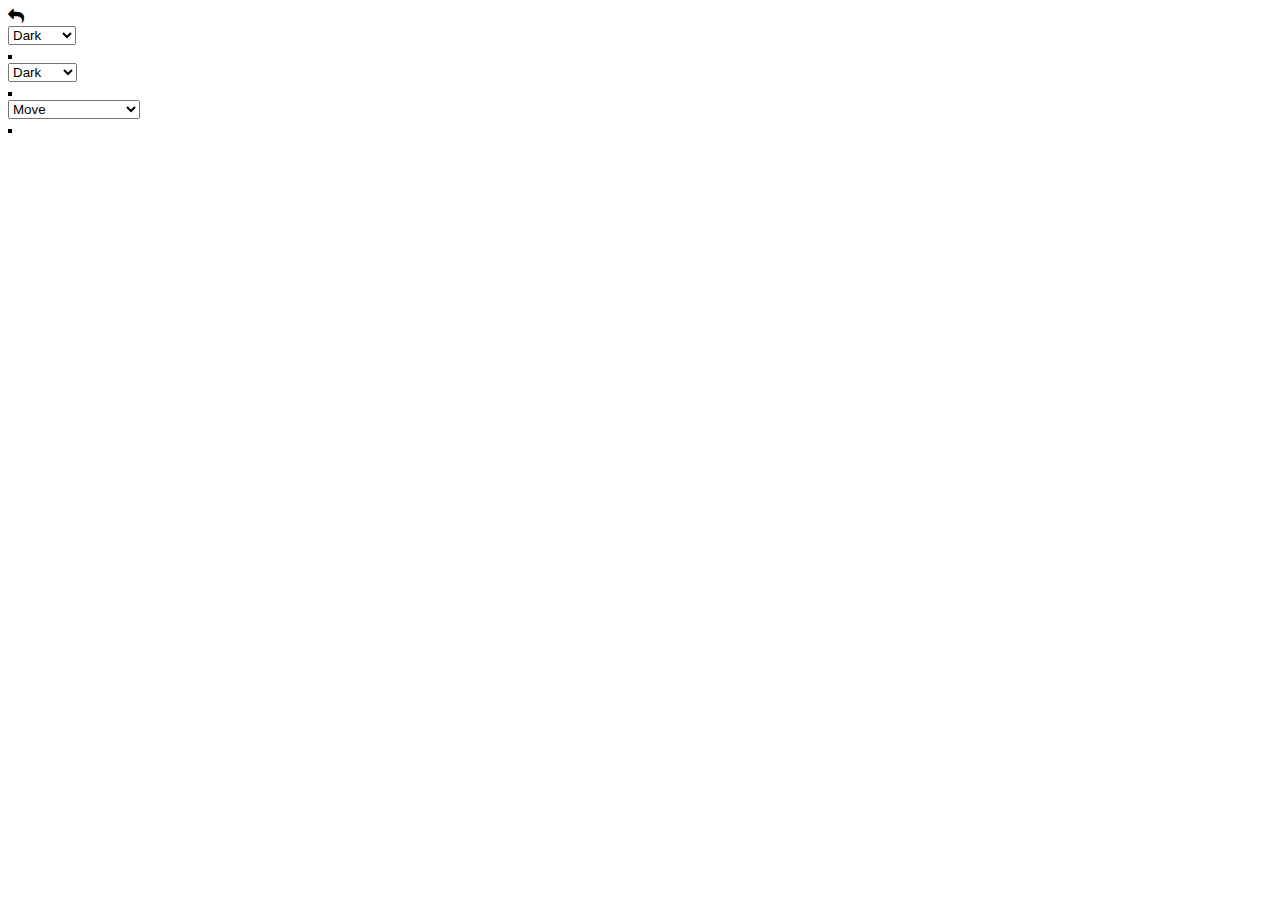
<file: customize/customize.html>
<!DOCTYPE html>
<html>
  <head>
    <title></title>
    <link href="customize.css" rel="stylesheet" type="text/css" />
    <link rel="stylesheet" href="https://cdnjs.cloudflare.com/ajax/libs/font-awesome/4.7.0/css/font-awesome.min.css">
  </head>
  <body>
    <i class="fa fa-mail-reply" onclick="window.location.href = '/index.html'"></i>
    <br>
    <select id="theme">
      <option disabled>Theme:</option>
      <option>Dark</option>
      <option>Light</option>
      <option>Vibrant</option>
      <option>Calm</option>
    </select>
    <br>
    <img id="themeImage"></img>
    <br>
    <select id="navbar">
      <option disabled>Navbar:</option>
      <option>Dark</option>
      <option>Light</option>
      <option>Vibrant</option>
      <option>Calm</option>
    </select>
    <br>
    <img id="navbarImage"></img>
    <br>
    <select id="navbaranimate">
      <option disabled>Navbar Animation:</option>
      <option>Move</option>
      <option>Slide</option>
      <option>Fade</option>
      <option>Tap and hold</option>
    </select>
    <br>
    <img id="navbarAnimationImage"></img>
    <br>
    <script src="customize.js"></script>
  </body>
  </html>
</file>
<file: customize/customize.css>
img {
  border: solid black 2px;
}
</file>
